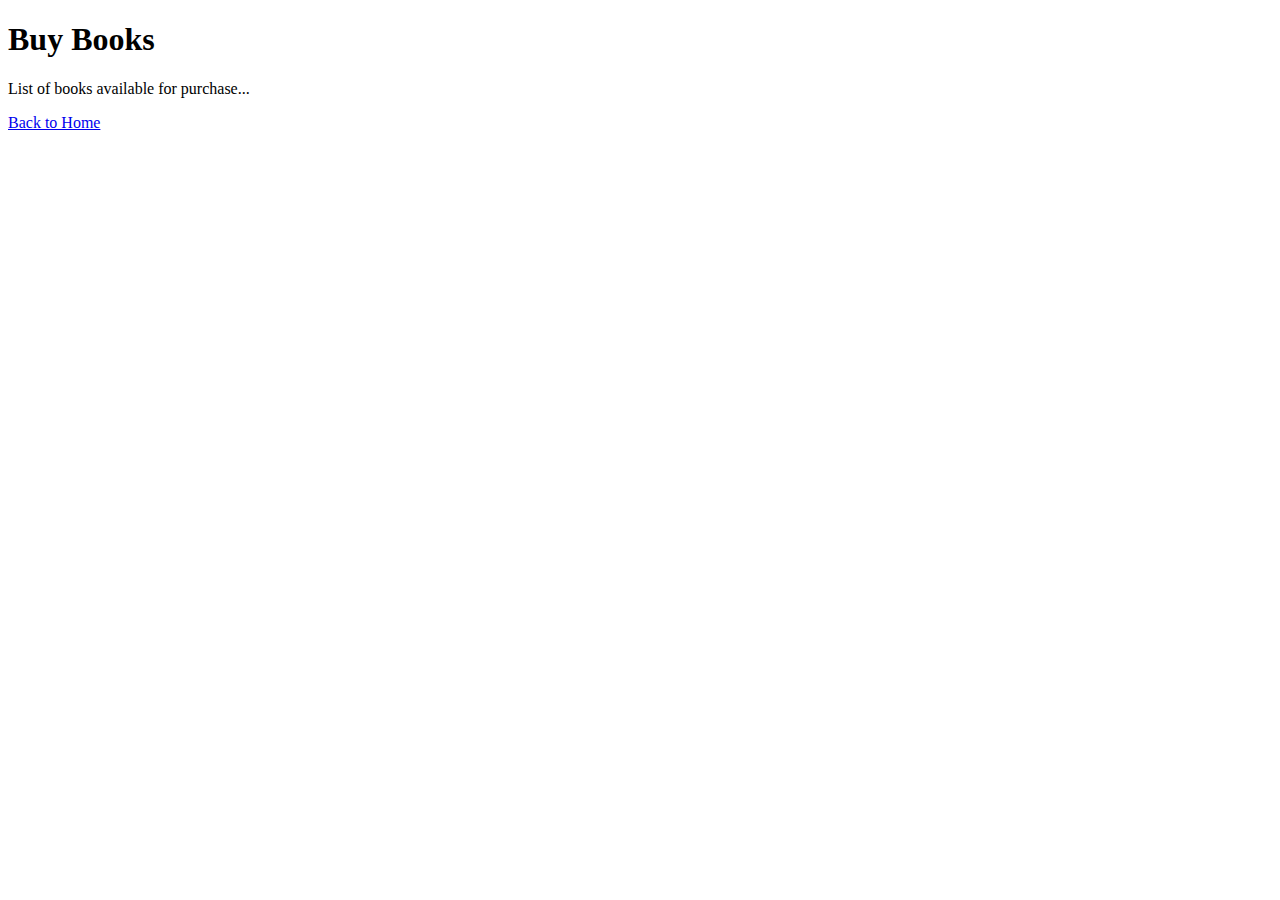
<file: buy_books.html>
<!DOCTYPE html>
<html lang="en">
<head>
    <meta charset="UTF-8">
    <title>Buy Books</title>
</head>
<body>
    <h1>Buy Books</h1>
    <p>List of books available for purchase...</p>
    <a href="index.html">Back to Home</a>
</body>
</html>
</file>
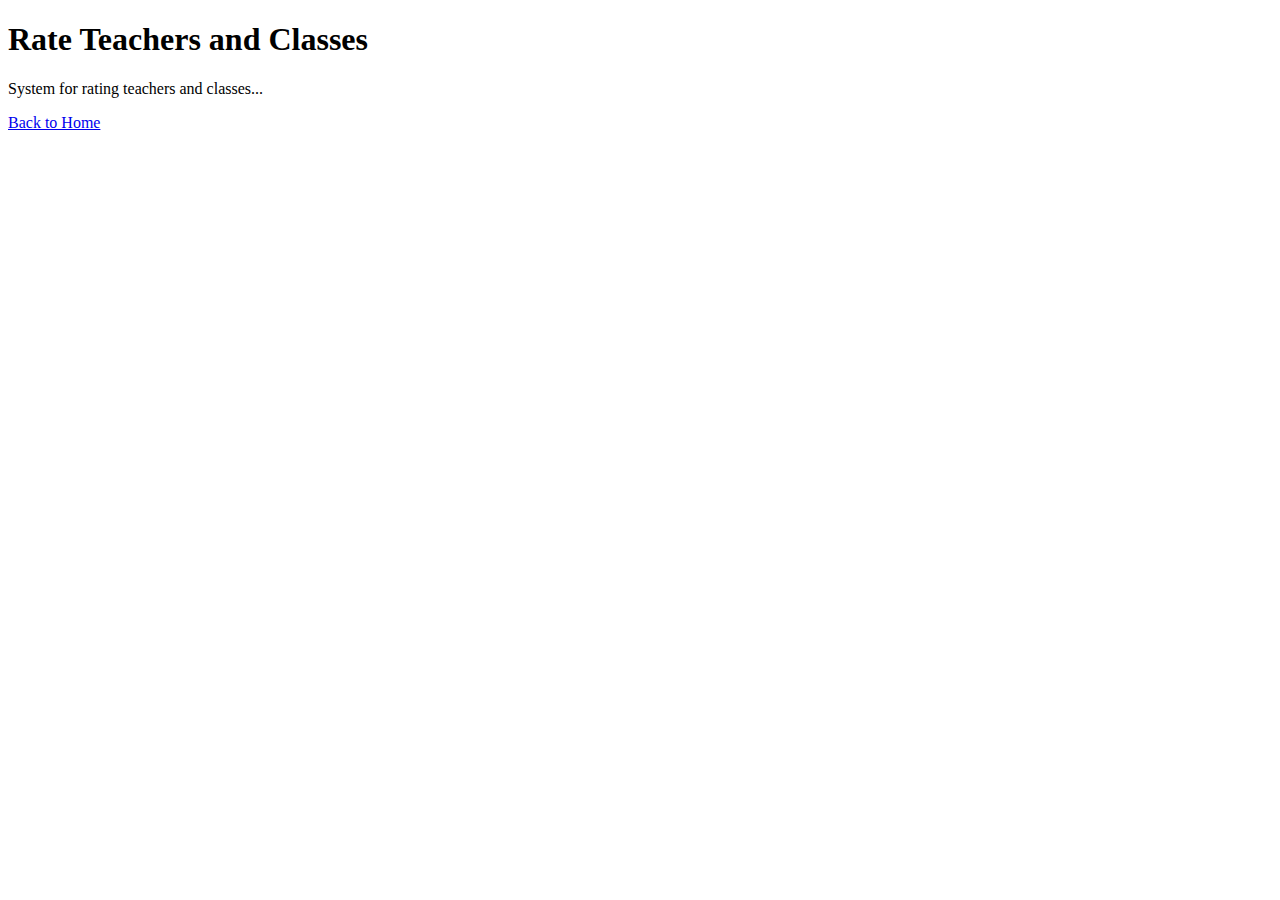
<file: rate_teachers.html>
<!DOCTYPE html>
<html lang="en">
<head>
    <meta charset="UTF-8">
    <title>Rate Teachers/Classes</title>
</head>
<body>
    <h1>Rate Teachers and Classes</h1>
    <p>System for rating teachers and classes...</p>
    <a href="index.html">Back to Home</a>
</body>
</html>
</file>
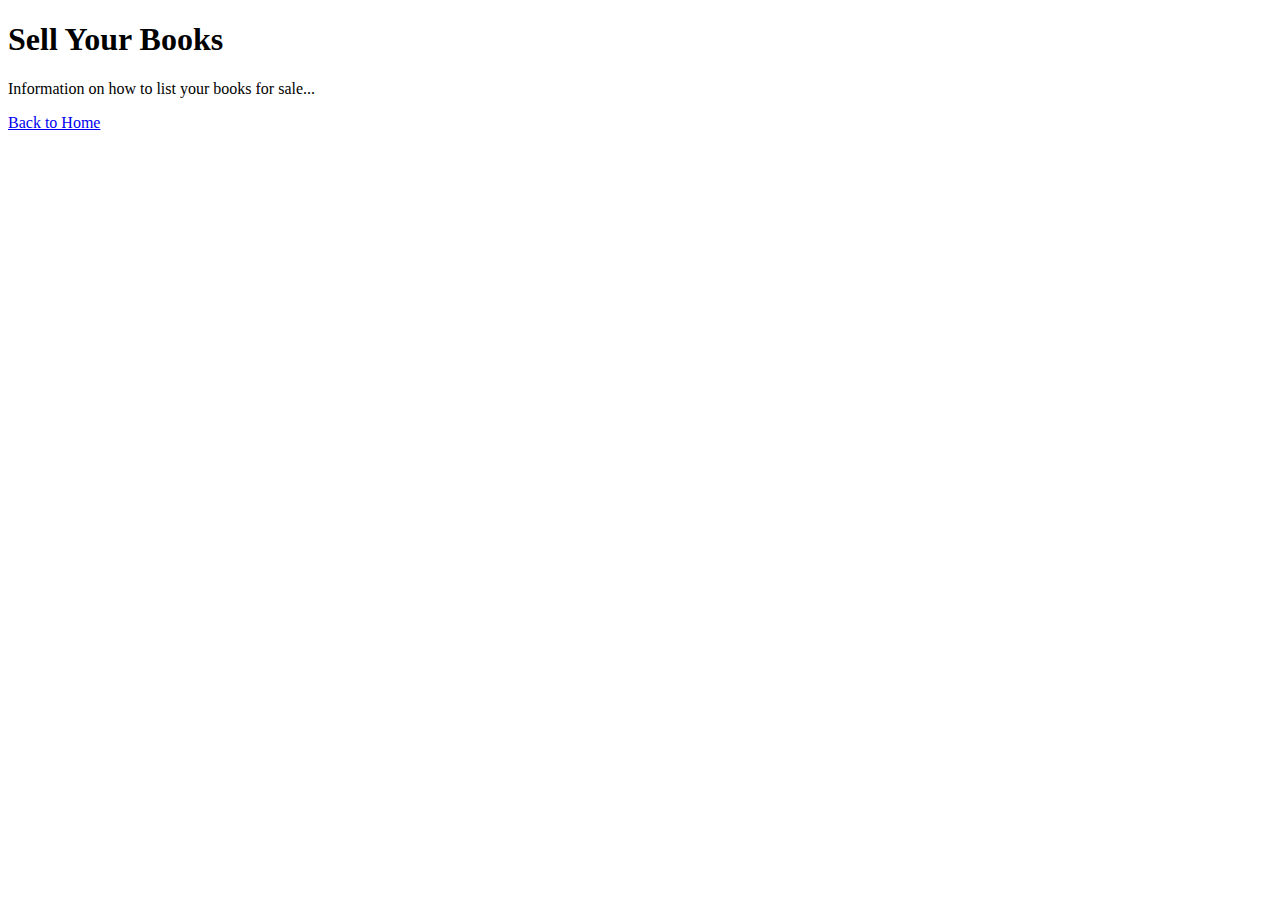
<file: sell_books.html>
<!DOCTYPE html>
<html lang="en">
<head>
    <meta charset="UTF-8">
    <title>Sell Books</title>
</head>
<body>
    <h1>Sell Your Books</h1>
    <p>Information on how to list your books for sale...</p>
    <a href="index.html">Back to Home</a>
</body>
</html>
</file>
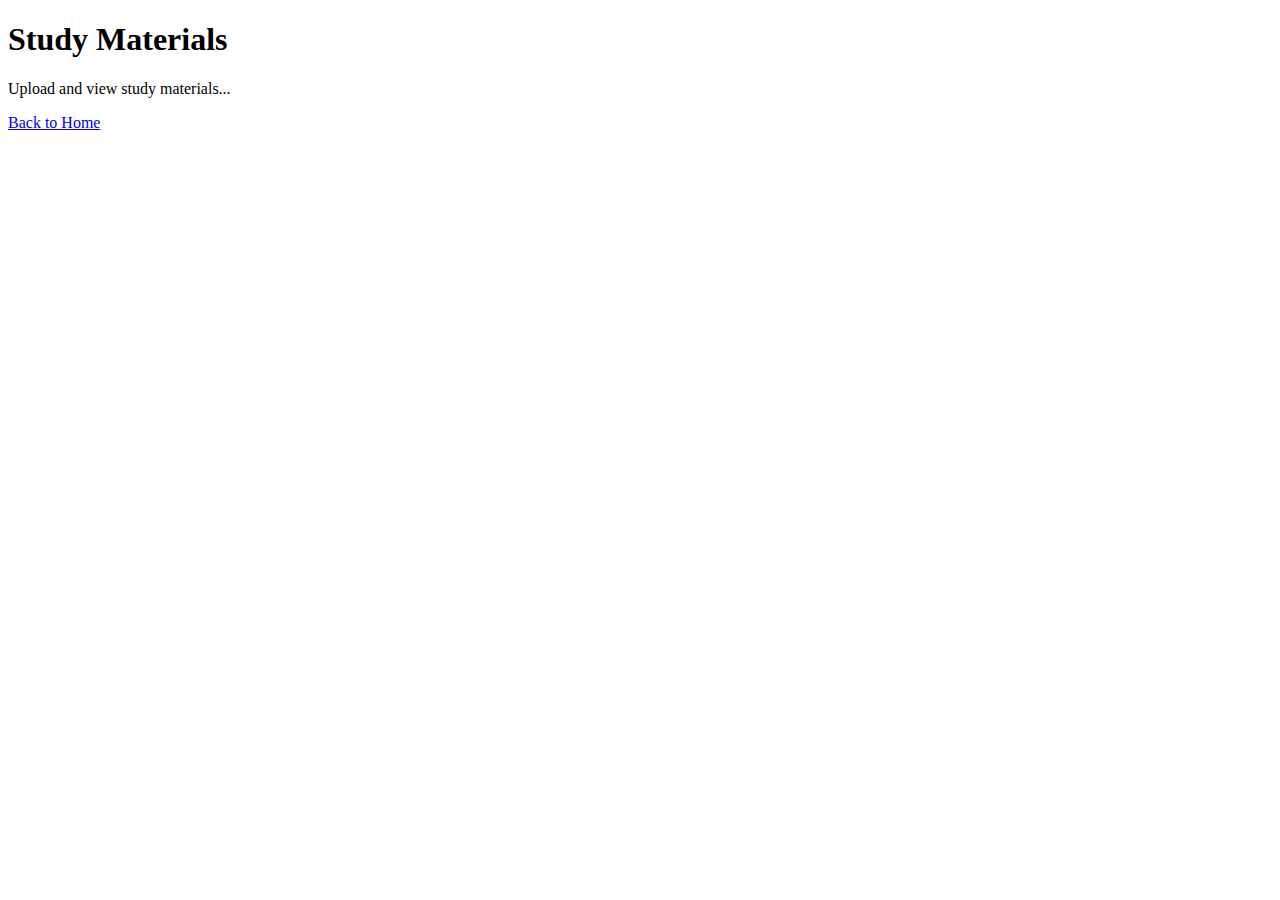
<file: study_materials.html>
<!DOCTYPE html>
<html lang="en">
<head>
    <meta charset="UTF-8">
    <title>Study Materials</title>
</head>
<body>
    <h1>Study Materials</h1>
    <p>Upload and view study materials...</p>
    <a href="index.html">Back to Home</a>
</body>
</html>
</file>
